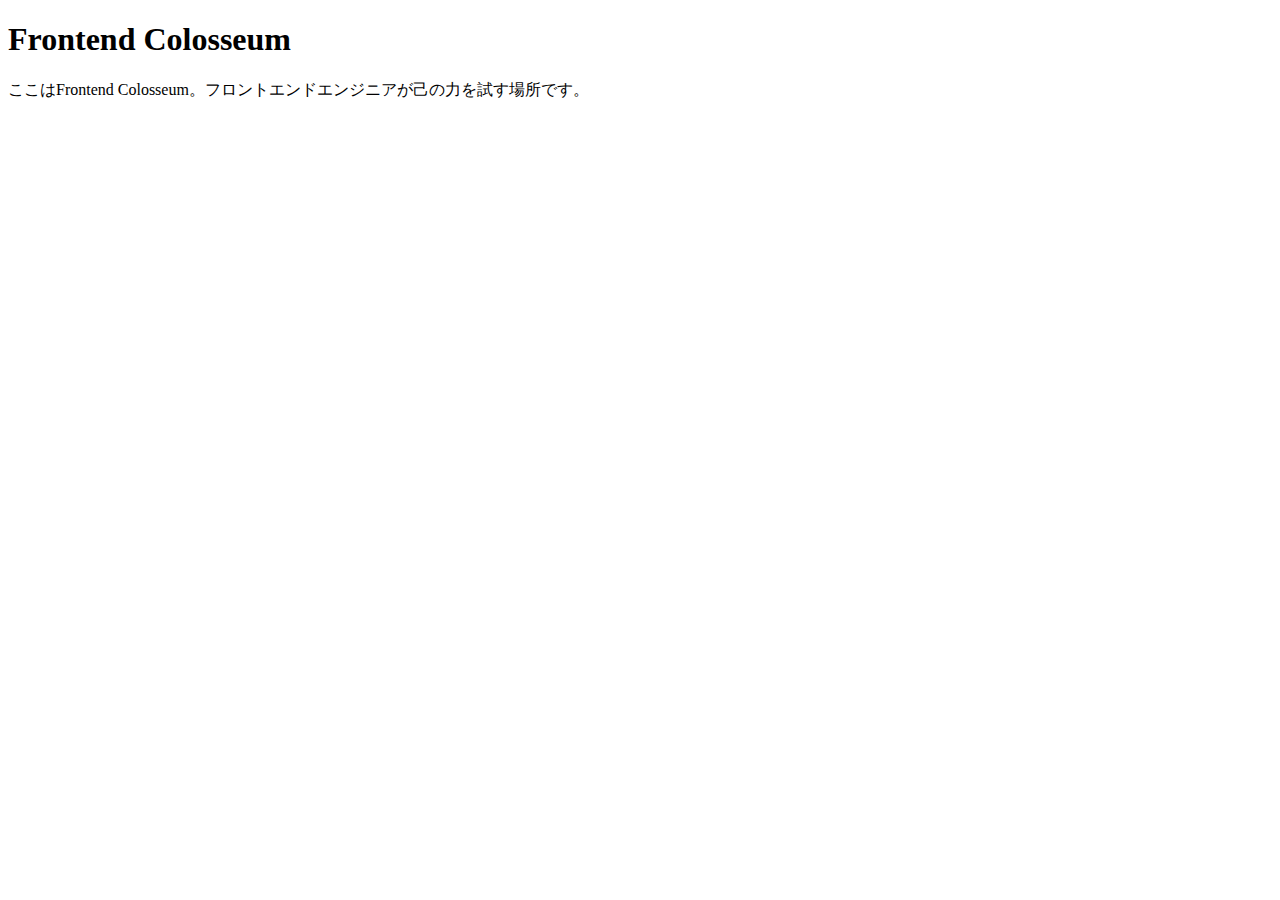
<file: docs/index.html>
<!DOCTYPE html>
<html lang="ja">
<head>
    <meta charset="UTF-8">
    <title>Frontend Colosseum</title>
</head>
<body>
    <header role="banner">
        <h1>Frontend Colosseum</h1>
    </header>
    <main role="main">
        <p>ここはFrontend Colosseum。フロントエンドエンジニアが己の力を試す場所です。</p>
    </main>
</body>
</html>
</file>
